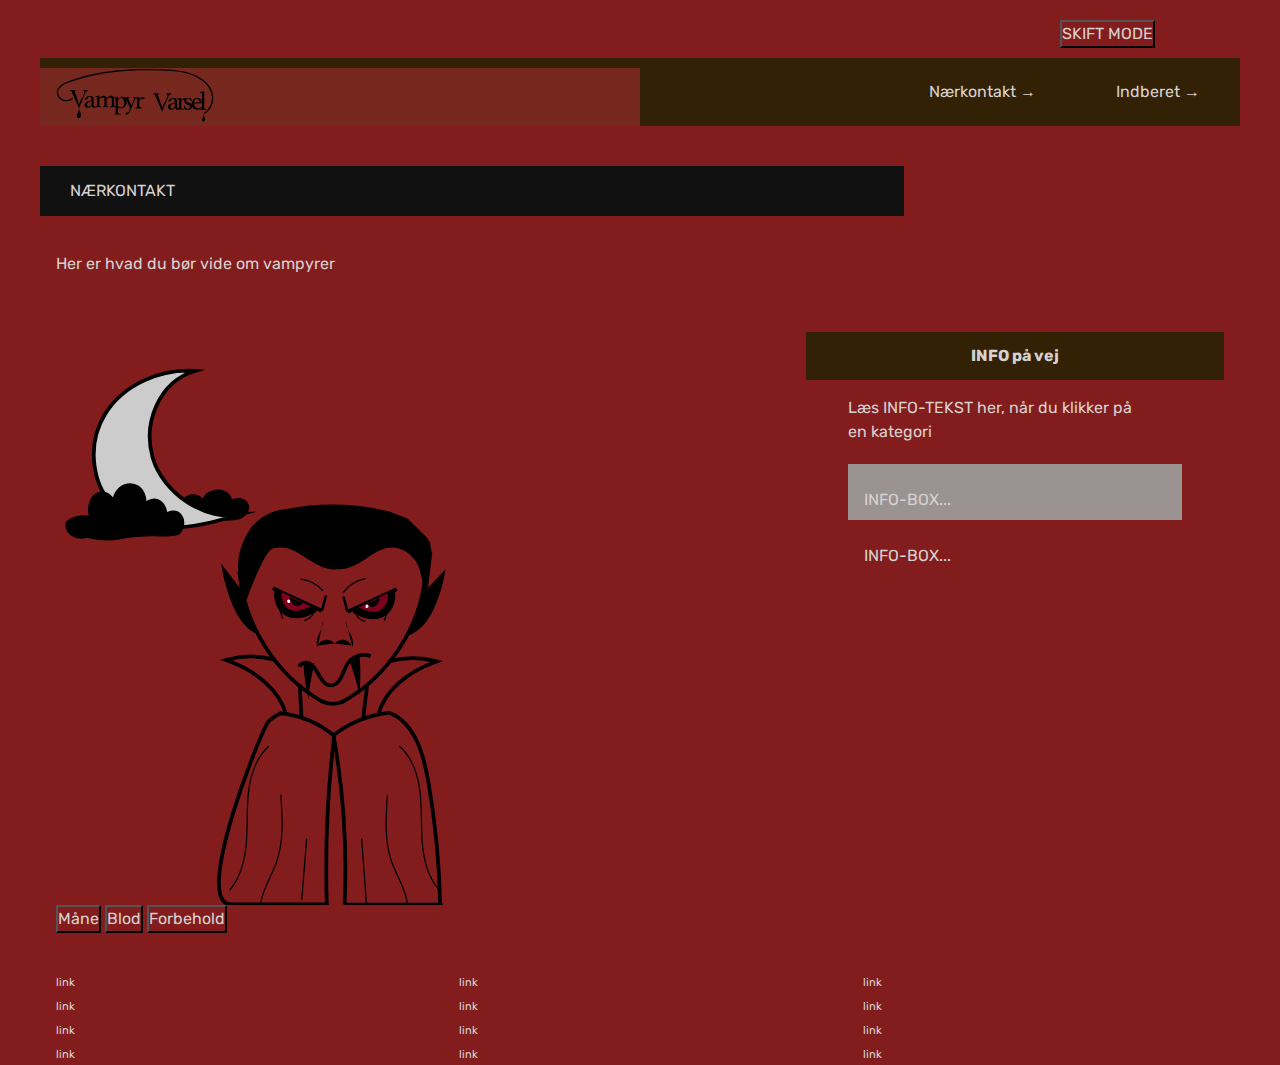
<file: instruction.html>
<!DOCTYPE html>
<html lang="en">
  <head>
    <meta charset="UTF-8" />
    <meta http-equiv="X-UA-Compatible" content="IE=edge" />
    <meta name="viewport" content="width=device-width, initial-scale=1.0" />
    <link rel="stylesheet" href="css/reset.css" />
    <link rel="stylesheet" href="css/custom.css" />
    <link rel="stylesheet" href="css/fonts.css" />
    <link rel="stylesheet" href="css/general.css" />
    <link rel="stylesheet" href="css/layout.css" />
    <link rel="stylesheet" href="css/burger.css" />
    <link rel="stylesheet" href="css/cards.css" />
    <link rel="stylesheet" href="css/infographic.css" />
    <link rel="icon" type="image/png" href="img/fav.png" />
    <title>Emergency Site</title>
  </head>
  <body id="instruction">
    <header>
      <section class="light_mode">
        <button id="toggle">SKIFT MODE</button>
      </section>
      <nav>
        <div id="logotype-wrapper" class="logo">
          <a href="index.html"
            ><img
              class="logo"
              src="SVG/logo.vampyr.svg"
              alt="Vampyr Varsel logo"
            />
          </a>
        </div>
        <ul class="menu">
          <li><a class="menuItem" href="instruction.html">Nærkontakt </a></li>
          <li><a class="menuItem" href="register.html">Indberet</a></li>
        </ul>
        <button class="burger">
          <span class="line"></span>
          <span class="line"></span>
          <span class="line"></span>
        </button>
      </nav>
    </header>

    <main>
      <h1>NÆRKONTAKT</h1>
      <p>Her er hvad du bør vide om vampyrer</p>
      <section class="info-graphic">
        <?xml version="1.0" encoding="UTF-8"?>
        <?xml version="1.0" encoding="UTF-8"?>
        <svg
          class="vampyr"
          id="Layer_1"
          data-name="Layer 1"
          xmlns="http://www.w3.org/2000/svg"
          viewBox="0 0 320 450"
        >
          <defs>
            <style>
              .cls-1,
              .cls-2,
              .cls-3,
              .cls-4 {
                fill: none;
              }

              .cls-5 {
                fill: #7f001c;
                stroke-width: 6px;
              }

              .cls-5,
              .cls-6,
              .cls-2,
              .cls-3,
              .cls-7,
              .cls-8,
              .cls-4 {
                stroke: #000;
                stroke-miterlimit: 10;
              }

              .cls-6 {
                fill: #ccc;
              }

              .cls-6,
              .cls-8,
              .cls-4 {
                stroke-width: 3px;
              }

              .cls-9 {
                fill: #fff;
              }

              .cls-3 {
                stroke-width: 2px;
              }
            </style>
          </defs>
          <path class="cls-4" d="M230.79,450h78.61" />
          <path
            class="cls-8"
            d="M147.57,199.7c-4.34-5.6-8.68-11.21-13.01-16.81,1.63,9.38,4.51,18.27,8.1,27.09,3.58,8.82,9.3,17.07,17.45,22"
          />
          <path
            class="cls-8"
            d="M294.42,202.24l14.88-15.84c-1.6,9.46-4.7,18.28-8.64,26.95s-10.45,16.52-19.98,20.69"
          />
          <path
            class="cls-4"
            d="M183.97,297.77c-4.47-17.54-22.3-34.56-47.96-43.41,12.13-3.4,26.71-3.5,38.96-.25"
          />
          <path
            class="cls-4"
            d="M266.83,255.28c11.82-3.13,25.9-3.04,37.6.25-24.76,8.55-41.97,24.98-46.28,41.9"
          />
          <path class="cls-4" d="M194.92,273.66l1.53,27.02" />
          <path
            class="cls-4"
            d="M248.85,275.21c-1.02,8.4-2.04,16.8-3.05,25.21"
          />
          <path
            class="cls-4"
            d="M178.87,296.89c15.93,1.54,31.37,7.94,43.72,18.13"
          />
          <path
            class="cls-4"
            d="M267.51,296.54c-16.86,1.77-33.1,8.29-46.02,18.48"
          />
          <path
            class="cls-4"
            d="M179.9,296.94c-3.54,1.43-6.78,3.6-9.71,6.3-4.97,4.57-62.22,146.68-30.1,146.68h76.54c-1.43-45.18.59-90.69,5.97-134.9"
          />
          <path
            class="cls-4"
            d="M267.51,296.94c9.54,3.87,16.98,13.09,21.72,23.54s7.09,22.16,9.06,33.78c5.36,31.5,8.38,63.54,9.03,95.65"
          />
          <path
            class="cls-4"
            d="M230.88,449.92c2.03-43.38-.64-87.07-7.9-129.62-.3-1.76-.61-3.52-.93-5.28"
          />
          <path
            class="cls-2"
            d="M170.19,323.43c-10,9.06-14.57,22.9-16.17,36.42-1.61,13.52-.66,27.22-1.74,40.8-1.07,13.57-4.46,27.57-13.32,37.79"
          />
          <path
            class="cls-2"
            d="M179.83,362.06c1.34,18.47,2.6,37.65-3.74,54.95-4.05,11.06-11.14,21.14-12.39,32.91"
          />
          <path
            class="cls-2"
            d="M200.52,397.31c-1.3,16.34-2.61,32.68-3.91,49.02"
          />
          <path
            class="cls-2"
            d="M274.81,323.43c10.16,9.06,14.8,22.9,16.43,36.42s.68,27.22,1.77,40.8,4.54,27.57,13.54,37.79"
          />
          <path
            class="cls-2"
            d="M265.16,362.06c-1.34,18.47-2.6,37.65,3.74,54.95,4.05,11.06,11.14,21.14,12.39,32.91"
          />
          <path
            class="cls-2"
            d="M244.47,397.31c1.3,17.54,2.61,35.07,3.91,52.61"
          />
          <path
            class="cls-4"
            d="M213.15,287.81c-36.84-20.8-62.57-61.1-66.5-104.14"
          />
          <path
            class="cls-4"
            d="M295.49,186.55c-4.02,42.12-29.99,81.53-67.11,101.84"
          />
          <path
            class="cls-4"
            d="M230.56,287.25c-5.63,2.7-12.46,2.76-18.13.15"
          />
          <g id="mund">
            <path
              class="cls-4"
              d="M194.71,259.77c1.45-3.79,6.66-4.04,9.73-1.65s4.7,6.33,6.72,9.81,5.05,6.87,8.82,6.83c3.56-.03,6.49-3.17,8.23-6.56s2.74-7.22,4.78-10.41c4-6.29,12.07-9.07,18.67-6.43"
            />
            <path
              d="M202.04,285.81c-2.21-9.16-3.6-18.95-4.09-28.89,2.65,0,5.81-.03,8.46-.03-1.02,7.99-4.4,20.73-4.37,28.92Z"
            />
            <path
              d="M242.65,282.89c1.01-9.91,1.13-20.38.34-30.9-2.63.32-5.77.68-8.4,1,2.04,8.28,7.04,21.28,8.07,29.9h-.01Z"
            />
          </g>
          <g id="pande">
            <g>
              <path
                class="cls-8"
                d="M299.32,169.8l-1.62-9.17-8.22-9.21,8.22,9.21-2.43-3.54-14.7-14.37-13.7-5.53c-26.57-6.58-55.65-7.31-82.25-2.17v-.02c-13.03.67-23.8,8.4-29.47,17.53s-13.41,25.93-2.87,49.94c0,0,10.5-29.02,17.53-36.54,2.4-2.57,6.52-2.89,10.13-2.95,8.66-.13,16.2,5.38,23.39,10.17,6.79,4.52,14.92,8.74,22.78,7.08,6.98.27,13.97-3.44,19.89-7.37,7.02-4.67,14.39-10.03,22.95-10.05,9.13-.02,17.22,6.37,21.44,14.09,2.63,4.83,4.59,16.09,5.45,21.49l3.49-28.58h-.01Z"
              />
              <path
                class="cls-8"
                d="M295.27,192.4l1.12,9.78c-.28-3.25-.6-6.54-1.12-9.78Z"
              />
            </g>
          </g>
          <path class="cls-1" d="M115.88,220.13l.29.29" />
          <path
            d="M236.43,242.79c-1.14-2.45-3.6-4.24-6.28-4.56s-5.5.83-7.18,2.94"
          />
          <path
            d="M209.51,242.79c1.14-2.45,3.6-4.24,6.28-4.56s5.5.83,7.18,2.94"
          />
          <g id="ansigt">
            <path
              class="cls-4"
              d="M233.32,215.86c13.06-6.03,26.12-12.05,39.18-18.08"
            />
            <path
              class="cls-5"
              d="M238.79,214.06c4.1,2,8.25,4.02,12.59,4.63s8.97-.34,12.48-3.8,5.58-9.76,4.25-15.27"
            />
            <path
              class="cls-3"
              d="M233.17,215.69c-1.08-4.04-2.16-8.08-3.23-12.12l3.23,12.12Z"
            />
            <path
              class="cls-2"
              d="M265.58,214.62c-1,2.83-2.01,5.66-3.01,8.49"
            />
            <path
              class="cls-2"
              d="M239.97,217.82c1.37,2.85,4.17,5.01,7.36,5.68"
            />
            <path
              class="cls-7"
              d="M248.8,209.39c1.53,1.91,3.88,2.57,5.86,1.67s3.52-3.35,3.85-6.1"
            />
            <path
              class="cls-9"
              d="M247.77,210.76c-.25.45-.28,1.08-.05,1.51.14.26.37.43.61.52.85.31,2.04-.69,1.61-1.98-.34-1.01-1.69-.93-2.17-.05Z"
            />
            <path
              class="cls-4"
              d="M212.63,215.05c-13.06-6.03-26.12-12.05-39.18-18.08"
            />
            <path
              class="cls-5"
              d="M207.16,213.25c-4.1,2-8.25,4.02-12.59,4.63s-8.97-.34-12.48-3.8-5.58-9.76-4.25-15.27"
            />
            <path class="cls-3" d="M212.78,214.88l3.23-12.12-3.23,12.12Z" />
            <path class="cls-2" d="M178.39,212.77c1,2.83,2.01,5.66,3.01,8.49" />
            <path
              class="cls-2"
              d="M205.98,217.01c-1.37,2.85-4.17,5.01-7.36,5.68"
            />
            <path
              class="cls-7"
              d="M197.15,208.58c-1.53,1.91-3.88,2.57-5.86,1.67s-3.52-3.35-3.85-6.1"
            />
            <path
              class="cls-9"
              d="M187.18,206.7c.25.45.28,1.08.05,1.51-.14.26-.37.43-.61.52-.85.31-2.04-.69-1.61-1.98.34-1.01,1.69-.93,2.17-.05Z"
            />
            <path
              d="M231.65,222.96c-.04,3.73,2.07,7.1,3.8,10.4s3.17,7.24,1.75,10.7"
            />
            <path
              d="M213.72,222.79c.25,3.73-1.67,7.2-3.22,10.6s-2.76,7.41-1.16,10.78"
            />
            <path
              class="cls-2"
              d="M229.51,200.66c4.57-5.92,11.04-10.05,18.06-11.52"
            />
            <path
              class="cls-2"
              d="M213.63,199.17c-4.88-5.4-11.31-8.77-17.95-9.41"
            />
          </g>
          <g id="maaneMedSkyer">
            <path
              class="cls-8"
              d="M135.31,141.5c-6.73.13-17.23,1.32-20.88,1.25-3.93-.08-7.08-1.22-9.05-2.13-1.3-2.32-2.6-4.65-3.9-6.97-1.74-5.35,2.93-10,7.59-10.35,4.55-.34,10.16,3.35,10.04,8.73-1.68-3.36-.79-7.48,2.49-10.05,3.28-2.57,8.87-3.3,12.91-1.48,4.04,1.83,5.9,6.16,3.78,9.37,1.51-2.71,5.91-4.25,9.55-3.32,3.65.92,6,4.16,5.12,7.04-1.6,4.07-4.41,5.76-5.82,6.45-2.59,1.25-5.7,1.34-11.82,1.46h0Z"
            />
            <path
              class="cls-6"
              d="M148.79,137.34c-16.58,5.04-33.37,10.13-50.68,10.95s-35.48-3.05-48.78-14.15c-21.47-17.92-24.78-52.46-10.13-76.28S83.22,21.43,111.13,23.16c-28.2,8.45-41.79,40.83-33.83,69.17,7.96,28.34,43.03,52.48,71.51,45.01h-.02Z"
            />
            <path
              class="cls-8"
              d="M62.2,154.75c-11.16.91-10.97,2.22-18.39,2.53-8.15.33-14.85-.99-19.27-2.16-1.33.46-5.67,1.75-10.1-.67-2.27-1.24-3.77-3.01-4.24-3.6-1.49-1.86-1.57-6-.7-6.61,1.01-.73,4.1-2.81,8.44-3.7,3.79-.78,7.74-.53,11.41.84-4.81-6.39-1.39-18.35,5.74-20.04,7.12-1.69,14.25,7.76,11.94,15.84-2-6.1-.94-13.56,2.96-18.23s10.55-5.99,15.36-2.68c4.81,3.31,7.02,11.18,4.49,17,1.79-4.92,7.03-7.7,11.37-6.03,4.34,1.67,7.14,7.55,6.09,12.76,2.62-4.59,9.15-5.02,12.2-.8,3.04,4.22,1.6,11.7-2.71,13.96-2.02.37-4.61.73-7.63.89-2.99.15-5.29.03-5.95,0-7.67-.36-20.2.64-21.01.71h0Z"
            />
          </g>
        </svg>

        <button id="moon">Måne</button>
        <button id="blod">Blod</button>
        <button id="forbehold">Forbehold</button>
      </section>
      <section class="info-text">
        <h2>INFO på vej</h2>
        <article>
          <p class="placeholder">
            Læs INFO-TEKST her, når du klikker på en kategori
          </p>
        </article>
        <aside id="efficiency" class="info-box">INFO-BOX...</aside>
        <aside id="requirement" class="info-box">INFO-BOX...</aside>
      </section>
    </main>

    <footer>
      <nav class="some">
        <ul>
          <li><a href="">link</a></li>
          <li><a href="">link</a></li>
          <li><a href="">link</a></li>
          <li><a href="">link</a></li>
        </ul>
      </nav>
      <nav class="another">
        <ul>
          <li><a href="">link</a></li>
          <li><a href="">link</a></li>
          <li><a href="">link</a></li>
          <li><a href="">link</a></li>
        </ul>
      </nav>
      <nav class="yetanother">
        <ul>
          <li><a href="">link</a></li>
          <li><a href="">link</a></li>
          <li><a href="">link</a></li>
          <li><a href="">link</a></li>
        </ul>
      </nav>
    </footer>
    <script src="js/burger.js"></script>
    <script src="js/darkmode.js"></script>
    <!-- <script src="js/main.js"></script> -->

    <script src="js/instruction.js"></script>
  </body>
</html>
</file>
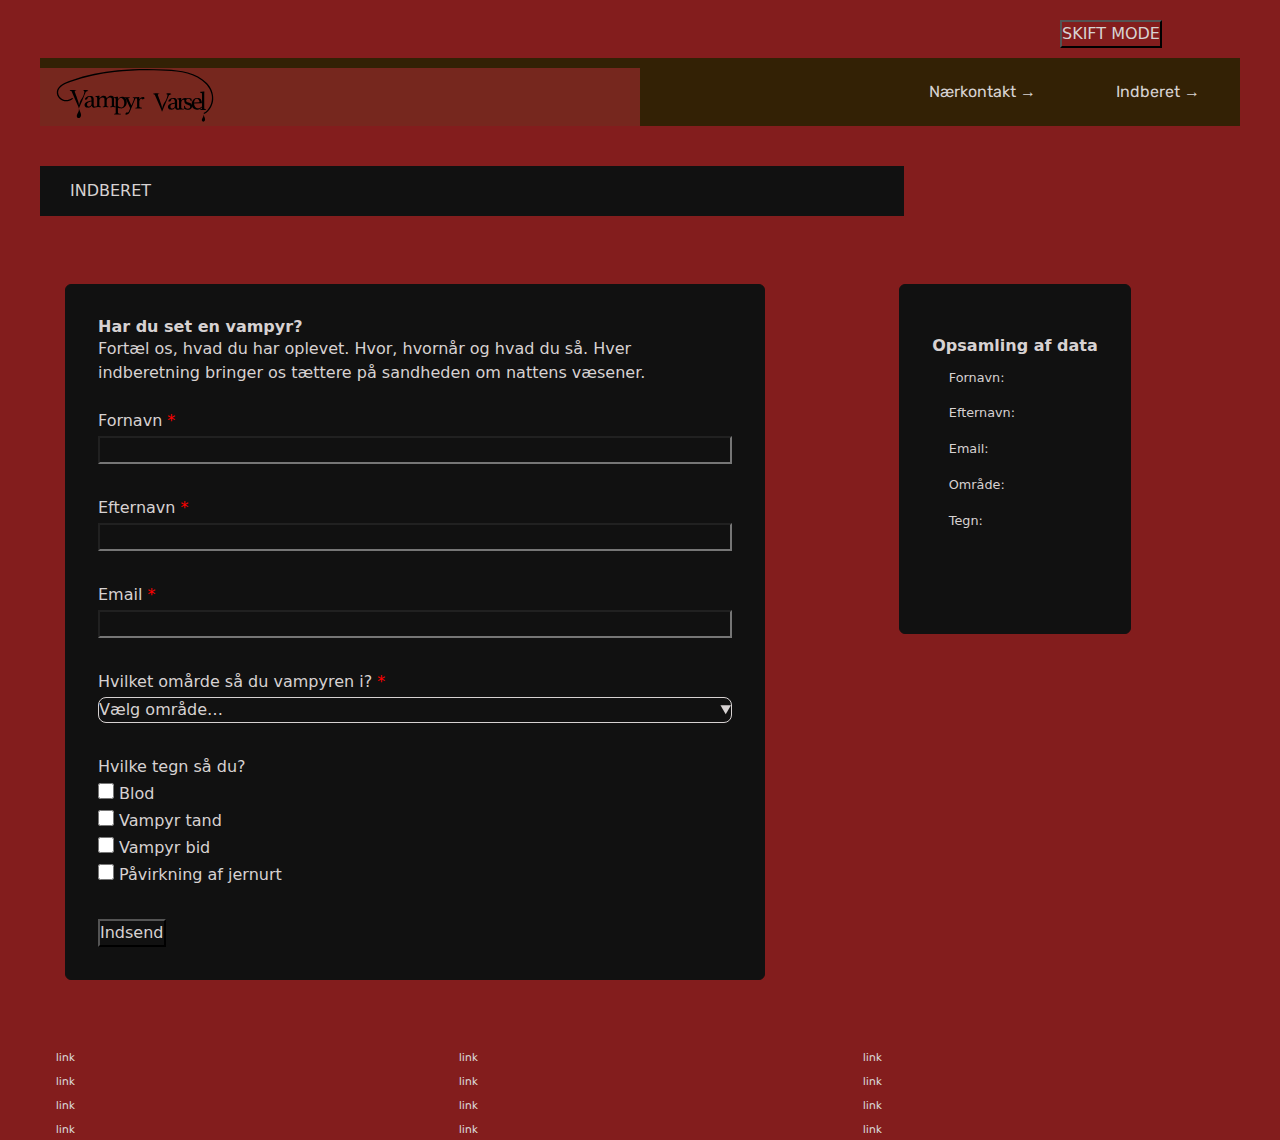
<file: register.html>
<!DOCTYPE html>
<html lang="en">
  <head>
    <meta charset="UTF-8" />
    <meta http-equiv="X-UA-Compatible" content="IE=edge" />
    <meta name="viewport" content="width=device-width, initial-scale=1.0" />
    <link rel="stylesheet" href="css/reset.css" />
    <link rel="stylesheet" href="css/custom.css" />
    <link rel="stylesheet" href="css/fonts.css" />
    <link rel="stylesheet" href="css/general.css" />
    <link rel="stylesheet" href="css/layout.css" />
    <link rel="stylesheet" href="css/burger.css" />
    <link rel="stylesheet" href="css/cards.css" />
    <link rel="stylesheet" href="css/forms.css" />
    <link rel="icon" type="image/png" href="img/fav.png" />
    <title>Emergency Site</title>
  </head>
  <body id="register">
    <header>
            <section class="light_mode">
         <button id="toggle">SKIFT MODE</button>
      </section>
      <nav>
        <div id="logotype-wrapper" class="logo">
          <a href="index.html"> <img
              class="logo"
              src="SVG/logo.vampyr.svg"
              alt="Vampyr Varsel logo"
            />
          </a>
        </div>
        <ul class="menu">
          <li><a class="menuItem" href="instruction.html">Nærkontakt </a></li>
          <li><a class="menuItem" href="register.html">Indberet</a></li>
        </ul>
        <button class="burger">
          <span class="line"></span>
          <span class="line"></span>
          <span class="line"></span>
        </button>
      </nav>
    </header>

    <main>
      <h1>INDBERET</h1>
      <section id="form-section">
        <article id="form-info">
          <h2>Har du set en vampyr?</h2>
          <p>
            Fortæl os, hvad du har oplevet. Hvor, hvornår og hvad du så. Hver
            indberetning bringer os tættere på sandheden om nattens væsener.
          </p>
          <br />
          <form>
            <div class="form-group">
              <label for="first_name">Fornavn</label>
              <input type="text" id="first_name" name="first_name" aria-describedby="fname-error" required />
              <p class="error-message" id="fname-error">Please enter a value</p>
            </div>

            <div class="form-group">
              <label for="last_name">Efternavn</label>
              <input type="text" id="last_name" name="last_name" aria-describedby="lname-error" required />
              <p class="error-message" id="lname-error">Please enter a value</p>
            </div>
            <div class="form-group">
              <label for="email">Email</label>
              <input type="email" id="email" name="email" aria-describedby="email-error" required />
              <p class="error-message" id="email-error">Please enter a value</p>
            </div>

            <div class="form-group">
              <label for="area">Hvilket omårde så du vampyren i?</label>
              <select id="area" name="area" aria-describedby="area-error" required>
                <option value="" disabled selected>Vælg område…</option>
                <option value="Københvan">København</option>
                <option value="Østerbro">Østerbro</option>
                <option value="Nørrebro">Nørrebro</option>
                <option value="Vesterbro">Vesterbro</option>
                <option value="Frederiksberg">Frederiksberg</option>
                <option value="Amager">Amager</option>
                <option value="Valby">Valby</option>
              </select>
              <p class="error-message" id="area-error">Please enter a value</p>
            </div>

            <div class="form-group">
              <p>Hvilke tegn så du?</p>
              <label for="blod">
                <input
                  type="checkbox"
                  id="blod"
                  name="blod"
                  value="Blod"
                  aria-describedby="terms-error"
                />
                Blod
              </label>

              <label for="tand">
                <input
                  type="checkbox"
                  id="tand"
                  name="tand"
                  value="Vampyr tand"
                  aria-describedby="terms-error"
                />
                Vampyr tand
              </label>
              <label for="bid">
                <input
                  type="checkbox"
                  id="bid"
                  name="bid"
                  value="Vampyr bid"
                  aria-describedby="terms-error"
                />
                Vampyr bid
              </label>
              <label for="jernurt">
                <input
                  type="checkbox"
                  id="jernurt"
                  name="jernurt"
                  value="Påvirkning af jernurt"
                  aria-describedby="terms-error"
                />
                Påvirkning af jernurt
              </label>
            </div>

            <div class="form-footer">
              <button>Indsend</button>
            </div>
          </form>
        </article>
        <form id="webform"></form>
      </section>
      <section id="form-summary">
        <h2>Opsamling af data</h2>
        <div>
          <p>Fornavn: <span id="first_name_output"></span></p>
          <p>Efternavn: <span id="last_name_output"></span></p>
          <p>Email: <span id="email_output"></span></p>
          <p>Område: <span id="area_output"></span></p>
          <p>
            Tegn: <br /><span id="blod_output"></span><br /><span
              id="tand_output"
            ></span
            ><br /><span id="bid_output"></span></span
            ><br /><span id="jernurt_output"></span>
          </p>
        </div>
      </section>
    </main>
    <footer>

      <nav class="some">
        <ul>
          <li><a href="">link</a></li>
          <li><a href="">link</a></li>
          <li><a href="">link</a></li>
          <li><a href="">link</a></li>
        </ul>
      </nav>
      <nav class="another">
        <ul>
          <li><a href="">link</a></li>
          <li><a href="">link</a></li>
          <li><a href="">link</a></li>
          <li><a href="">link</a></li>
        </ul>
      </nav>
      <nav class="yetanother">
        <ul>
          <li><a href="">link</a></li>
          <li><a href="">link</a></li>
          <li><a href="">link</a></li>
          <li><a href="">link</a></li>
        </ul>
      </nav>
    </footer>
    <script src="js/burger.js"></script>
    <script src="js/form.js"></script>
    <script src="js/darkmode.js"></script>
    <!-- <script src="js/main.js"></script> -->
  </body>
</html>
</file>
<file: css/custom.css>
:root {
  /* Colours */
  --color-bg: light-dark(#831d1d, #a54949); /* page background /*

  /* Header */
  --color-head-bg: light-dark(#111111, #ffffff);

  /* Logotype */
  --color-logotype-bg: light-dark(#76271e, #9c3838);
  --color-text-logotype: light-dark(#d7d2d2, #000000);
  --font-logotype-size: 2rem;

  /* Global menu */
  --color-menu-bg: light-dark(#332105, #906d46);
  /* Links */
  --color-link-bg: #;
  --color-link-hover: light-dark(#d7d2d2, #000000); /* used */
  --color-link-active: light-dark(#d7d2d2, #000000); /* used */
  --border-radius-links: 1px;

  /* Headlines og rubrik */
  --font-h1-size: 1rem;
  --font-sub1-size: 1rem;
  --font-h2-size: 1rem;
  --font-h3-size: 1rem;
  --color-headline-bg: light-dark(#332105, #906d46);
  --color-headline-text-page: light-dark(#d7d2d2, #000000);

  /* Tekst */
  --color-text: light-dark(#d7d2d2, #000000);
  --color-text-inverted: light-dark(#d7d2d2, #000000);

  /*  Marginer */
  --margin-head-bottom: 5px;

  /* Borders */
  --border-radius: 5px;

  /* Cards */
  --color-card-bg: light-dark(#111111, #ffffff);
  --color-cta-card-bg: light-dark(#76271e, #9c3838);
  /* news-cards */
  --color-news-bg: light-dark(#111111, #ffffff);
  --color-news-bg-inverted: light-dark(#111111, #ffffff);
  --color-cta-newscard-bg: light-dark(#76271e, #9c3838);
  --color-cta-newscard-bg-inverted: light-dark(#76271e, #9c3838);

  /* Fonts */
  --font-family-sans: "Rubik", ui-sans-serif;
  /* --font-weight-light: 300;
  --font-weight-regular: 400;
  --font-weight-medium: 500;
  --font-weight-bold: 700; */

  /* Text sizes */
  --logotype-size: 1rem;
  --headline1-size: 2rem;
  --headline2-size: 1rem;
  --headline3-size: 1rem;
  --bodytext-size: 1rem;
  --cta-text-size: 1rem;
  --followup-text-size: 1rem;
  --form-submit-size: 1rem;

  /* Infographics */
  --color-info-bg: light-dark (#111, #fff);
  --color-infobox-1-bg: light-dark(#9a9392, #9c3838);
}
</file>
<file: css/fonts.css>
@font-face {
  font-family: "Rubik";
  src: url("../fonts/Rubik-VariableFont_wght.woff2") format("woff2"), url("/fonts/Rubik-Regular.woff") format("woff");
  font-weight: var(--font-weight-regular);
  font-style: normal;
}

@font-face {
  font-family: "Rubik";
  src: url("../fonts/Rubik-VariableFont_wght.woff2") format("woff2");
  font-weight: var(--font-weight-bold);
  font-style: normal;
}

@font-face {
  font-family: "Rubik";
  src: url("../fonts/Rubik-VariableFont_wght.woff2") format("woff2");
  font-weight: var(--font-weight-light);
  font-style: normal;
}
@font-face {
  font-family: "Rubik";
  src: url("../fonts/Rubik-VariableFont_wght.woff2") format("woff2");
  font-weight: var(--font-weight-medium);
  font-style: normal;
}
</file>
<file: css/general.css>
html {
  color-scheme: light;
  font-family: var(--font-family-sans);
  color: var(--color-text);
  background-color: var(--color-bg);
}

html.dark {
  color-scheme: dark;
}

header {
  height: min-content;
}

#main-disclamer {
  height: 225px;
  background-color: var(--color-head-bg);
  display: flex;
  justify-content: flex-start;
  align-items: center;
  padding-left: 2rem;
  padding-bottom: 2%;
  margin-bottom: var(--margin-head-bottom);
}

#main-disclamer-content {
  display: flex;
  column-gap: 1rem;
}

main section {
  padding: 20px;
  border-radius: var(--border-radius);
}

h1 {
  font-size: var(--font-h1-size);
  font-weight: var(--font-weight-bold);
  color: var(--color-text-inverted);
  margin: 5px 0;
  line-height: 1.3rem;
  text-align: left;
}

#instruction h1,
#register h1 {
  margin: 40px 0 20px 0;
  padding: 15px 30px;
  background-color: var(--color-head-bg);
  font-size: var(--font-h2-size);
}

#instruction p {
  grid-column: 1/-1;
  margin-bottom: 20px;
  font-size: var(--font-h2-size);
  line-height: 1.5rem;
}

.sub {
  font-size: var(--font-sub1-size);
  font-weight: var(--font-weight-light);
  color: var(--color-text-inverted);
}

h2 {
  font-size: var(--headline2-size);
}

h3 {
  font-size: var(--headline3-size);
}

main > h1 {
  width: calc(80% - 6rem);
}

/* NAVIGATION STRUCTURES */
header > nav {
  height: 100%;
  background-color: var(--color-menu-bg);
}

nav ul {
  list-style: none;
}

a {
  font-family: var(--font-family-sans);
}

nav a {
  text-decoration: none;
  color: var(--color-text);
}

/* Måske skal du lave en ny regel for logotype-wrapper, når du har lavet din logotype */
#logotype-wrapper {
  background-color: var(--color-logotype-bg);
  display: flex;
  justify-content: flex-start;
  align-items: center;
  height: 3.6rem;
}

#logotype-wrapper > a {
  color: var(--color-text-logotype);
  font-size: var(--font-logotype-size);
  font-weight: var(--font-weight-medium);
  width: max-content;
  margin-left: 1rem;
}

/* Global menu */
header nav li a {
  margin: 1.5rem;
  background-color: var(--color-link-bg);
  color: var(--color-text);
  font-size: var(--followup-text-size);
  padding: 0.5rem 1rem;
  border-radius: var(--border-radius-links);
}

/* Pilen efter menu-tekst */
header > nav li > a:after {
  content: " \2192";
}

/* Global menu hover effekt - Lav den om til det, du synes */
nav a:hover {
  background-color: var(--color-link-hover);
}

nav a:active {
  background-color: var(--color-link-active);
}

/* FOOTER */
footer a {
  font-size: 0.7rem;
}

.logo {
  width: 180px; /* justér størrelsen efter behov */
  height: auto;
  object-fit: contain; /* sørger for at hele logoet vises */
  margin-right: auto; /* skubber logoet helt til venstre */
  margin-top: 10px;
}

.icon {
  width: 200px;
  height: auto;
  margin: 0 auto;
  margin-top: 20px;
}

#skrift_icon {
  width: 200px;
  height: auto;
  margin-top: 50px;
  white-space: nowrap;
  font-size: 2rem; /* større overskrift */
  font-weight: 700;
}
.overskrift {
  font-size: 2.5rem;
}

.sub {
  white-space: nowrap;
  font-size: 1.5rem;
  margin: 10%;
}

.light_mode {
  width: 180px; /* justér størrelsen efter behov */
  height: auto;
  object-fit: contain; /* sørger for at hele logoet vises */
  margin-left: auto; /* skubber logoet helt til venstre */
  margin-top: 20px;
  margin-bottom: 10px;
}

.vampyr {
  width: 400px; /* justér størrelsen efter behov */
  height: auto;
  object-fit: contain; /* sørger for at hele logoet vises */
  margin-right: auto; /* skubber logoet helt til venstre */
  margin-top: 10px;
}
</file>
<file: css/layout.css>
/* LAYOUT FOR MAIN CONTENT */
body {
  display: grid;
  grid-template-rows: auto 1fr auto;
  height: 100vh;
  max-width: 1200px;
  margin: 0 auto;
}
main {
  display: grid;
  row-gap: 1rem;
}
main > *:not(:first-child) {
  margin: 0 1rem;
}
main {
  grid-template-rows: min-content min-content 1fr min-content;
}
#instruction main {
  grid-template-rows: min-content min-content min-content 1fr min-content;
}
/* LAYOUT FOR HEADER AND FOOTER */
footer {
  display: grid;
  gap: 10px;
}
header nav,
footer nav {
  display: flex;
  justify-content: space-between;
  align-items: center;
}
header nav > * {
  flex: 1;
}
nav ul {
  display: flex;
  justify-content: flex-end;
}
header ul {
  height: 100%;
  width: clamp(175px, 50%, 300px);
}
footer ul {
  flex-direction: column;
  padding-left: 1rem;
}

/* LAYOUT FOR SECTIONS */
#daily,
#breaking {
  display: grid;
}
#daily {
  grid-template-rows: repeat(2, minmax(200px, min-content));
  gap: 1rem;
}
#breaking {
  grid-template-rows: repeat(auto-fit, minmax(50px, min-content));
  gap: 0;
}

@media (width > 600px) {
  #frontpage > main {
    grid-template-columns: 6fr 3fr;
    grid-template-rows: auto 1fr auto;
  }
  #instruction > main,
  #register > main {
    grid-template-columns: 5fr 3fr;
    grid-template-rows: auto auto 1fr auto;
  }

  .qr {
    order: 1;
  }

  h1 {
    grid-column: 1 / -1;
  }
  footer {
    grid-template-columns: 1fr 1fr 1fr;
  }
}
</file>
<file: css/burger.css>
.burger {
  width: 30px;
  height: 20px;
  cursor: pointer;
}

.burger .line {
  display: block;
  width: 100%;
  height: 2px;
  background-color: #333333;
  margin-bottom: 5px;
  transition: 0.2s linear;
}
.burger {
  display: none;
}
@media screen and (width < 800px) {
  .menu {
    display: none;
  }
  .logo {
    flex: 0 0 50vw;
  }
  .burger {
    display: block;
    background-color: transparent;
    border: 0;
    flex: 0 0 auto;
    margin: 0 20px;
  }
  .burger.active .line:nth-child(1) {
    transform: rotate(45deg) translate(5px, 5px);
    transition: 0.2s linear;
  }
  .burger.active .line:nth-child(2) {
    opacity: 0;
    transition: 0.15s linear;
  }
  .burger.active .line:nth-child(3) {
    transform: rotate(-45deg) translate(5px, -5px);
    transition: 0.2s linear;
  }
  nav.active .menu {
    display: block;
    background-color: var(--color-menu-bg);
    position: absolute;
    top: 3.6rem;
    right: 0;
    width: clamp(200px, 50vw, 400px);
    z-index: 1;
    opacity: 0.8;
  }
  header > nav li > a:after {
    content: "";
  }
  nav.active .menu li {
    margin: 40px 20px;
    text-align: right;
  }
  nav.active .menu a {
    font-size: 24px;
  }
}
</file>
<file: css/cards.css>
.daily_card {
  background-color: var(--color-card-bg);
  display: grid;
  grid-template-columns: 3fr 5fr;
  gap: 10px;
  padding: 40px 0 40px 20px;
  border-radius: var(--border-radius);
  height: minmax(200px, min-content);
}
.daily_text {
  display: grid;
  grid-template-rows: repeat(3, min-content);
  gap: 10px;
}
.daily_text h2 {
  background-color: var(--color-headline-bg);
  color: var(--color-text-inverted);
  padding: calc(1.1rem / 1.5) 0 calc(1.1rem / 2) 1rem;
  margin: 0 0 0.5rem 0;
}
.daily_text p {
  padding-right: 2rem;
  margin: 0 0 1rem 0;
}
.daily_text .cta_btn {
  justify-self: left;
  width: 80%;
}
.daily_img {
  width: 100%;
  height: 100%;
  object-fit: cover;
}
.news_card {
  background-color: var(--color-news-bg);
  display: grid;
  grid-template-rows: repeat(min-content);
  gap: 0.4rem;
  padding: 1rem 0;
  height: minmax(300px, min-content);
}
.news_card:nth-child(2n) {
  background-color: var(--color-news-bg-inverted);
}
.news_card > * {
  padding: 0 1rem;
}
.news_card h3 {
  margin: 0.5rem 0 0 0;
}
.news_card p {
  margin: 0 0 1rem 0;
}
.news_card:first-child:before {
  content: "BREAKING NEWS";
  background-color: var(--color-headline-bg);
  color: var(--color-headline-text-page);
  font-size: var(--font-h3-size);
  font-weight: var(--font-weight-medium);
  text-align: center;
  line-height: 1rem;
  padding: calc(1.1rem / 1.5) 0 calc(1.1rem / 2) 0;
}
.news_card:first-child {
  border-radius: var(--border-radius) var(--border-radius) 0 0;
}
.news_card:last-child {
  border-radius: 0 0 var(--border-radius) var(--border-radius);
}

.news_card .cta_btn {
  justify-self: center;
}
.cta_btn {
  display: inline-block;
  padding: 0.4rem 1rem;
  background-color: var(--color-cta-card-bg);
  color: var(--color-text-inverted);
  text-decoration: none;
  width: max-content;
  border-radius: var(--border-radius);
}
.news_card .cta_btn {
  background-color: var(--color-cta-newscard-bg);
}
.news_card:nth-of-type(2n) .cta_btn {
  background-color: var(--color-cta-newscard-bg-inverted);
  color: var(--color-text);
}
.cta_btn:after {
  content: "\2192";
  margin-left: 1rem;
}
</file>
<file: css/infographic.css>
#head-txt {
  fill: rgb(54, 54, 54);
}
.info-graphic,
.info-text {
  background-color: var(--color-info-bg);
  padding: 20px 0;
}
.info-graphic {
  border-radius: 0;
  margin: 60px auto 80px auto;
}
.info-text h2 {
  line-height: 3rem;
  text-align: center;
  background-color: var(--color-headline-bg);
  color: var(--color-headline-text-page);
  margin-bottom: 1rem;
}
.info-text h3 {
  font-size: 0.8rem;
  line-height: 0.8rem;
  font-weight: 600;
  margin: 0;
  padding: 0;
}
.info-text > *:not(:first-child) {
  margin: 0 clamp(1rem, 10%, 7rem);
}
.info-text p {
  font-size: 0.8rem;
  line-height: 1.3;
  margin: 0 0 1.2rem 0;
  padding: 0;
}
.info-box {
  padding: 1.5rem 1rem 0.5rem 1rem;
  background-color: var(--color-infobox-1-bg);
}
.info-box:nth-of-type(2n) {
  background-color: var(--color-infobox-2-bg);
}

.scale {
  transform: scale(1.2);
  transform-box: fill-box;
  transform-origin: 50% 50%;
  fill: rgb(73, 6, 6) !important;
}
</file>
<file: css/forms.css>
#webform {
  background-color: var(--form-background-color);
}

#form-section,
#form-summary {
  background-color: var(--info-background-color);
  padding: 0;
}
#form-summary h2 {
  line-height: 3rem;
  text-align: center;
  background-color: var(--headline-bg-color-inverted);
  color: var(--headline-color-inverted);
  padding-top: 5px;
}
#form-summary h3 {
  font-size: 0.8rem;
  line-height: 0.8rem;
  font-weight: 600;
  margin: 0;
  padding: 0;
}
#form-summary > *:not(:first-child) {
  margin: 0 clamp(1rem, 10%, 7rem);
}
#form-summary p {
  font-size: 0.8rem;
  line-height: 1.3;
  margin: 0 0 1.2rem 0;
  padding: 0;
}

/*CSS starter kopi*/

*,
::before,
::after {
  box-sizing: border-box;
  margin: 0;
  padding: 0;
}

html {
  interpolate-size: allow-keywords;
  font-family: system-ui, sans-serif;
  line-height: 1.5;
  -webkit-font-smoothing: antialiased;
}

h1,
h2 {
  line-height: 1.25;
}

p,
li {
  text-wrap: pretty;
}

img,
svg {
  display: block;
  width: 100%;
  height: auto;
}

label {
  display: block;
}

input,
button,
textarea,
select {
  font: inherit;
  color: inherit;
  background-color: transparent;
  font-size: max(1em, 16px);
}

textarea {
  resize: none;
  min-height: 4lh;
}

legend {
  padding: 0;
}

select,
::picker(select) {
  appearance: base-select;
}

/*Skjuld error message, hvis det fungerer*/

.error-message {
  display: none;
  color: red;
}

form {
  display: grid;
  gap: 2rem;
}

.form-group {
  display: grid;
  gap: 3px;
  border-radius: 20%;
}

.form-group:has(:required) {
  label::after {
    content: " *";
    color: red;
  }
}

.form-group:has(:user-invalid) {
  input {
    outline: 3px solid #f005;
    border-color: darkred;
  }
  .error-message {
    display: block;
  }
}

#form-section {
  background: light-dark(#111, #fff); /* grå baggrund */
  border: 1px solid light-dark(#111, #fff); /* tynd mørkegrå kant */
  border-radius: 6px; /* lette hjørner */
  padding: 2rem; /* luft omkring indhold */
  max-width: 700px; /* breddebegrænsning */
  margin: 2rem auto; /* centrer på siden */
}

#form-summary {
  background: light-dark(#111, #fff); /* grå baggrund */
  border: 1px solid light-dark(#111, #fff); /* tynd mørkegrå kant */
  border-radius: 6px; /* lette hjørner */
  padding: 2rem; /* luft omkring indhold */
  max-width: 700px; /* breddebegrænsning */
  margin: 2rem auto; /* centrer på siden */
  height: 350px;
}
</file>
